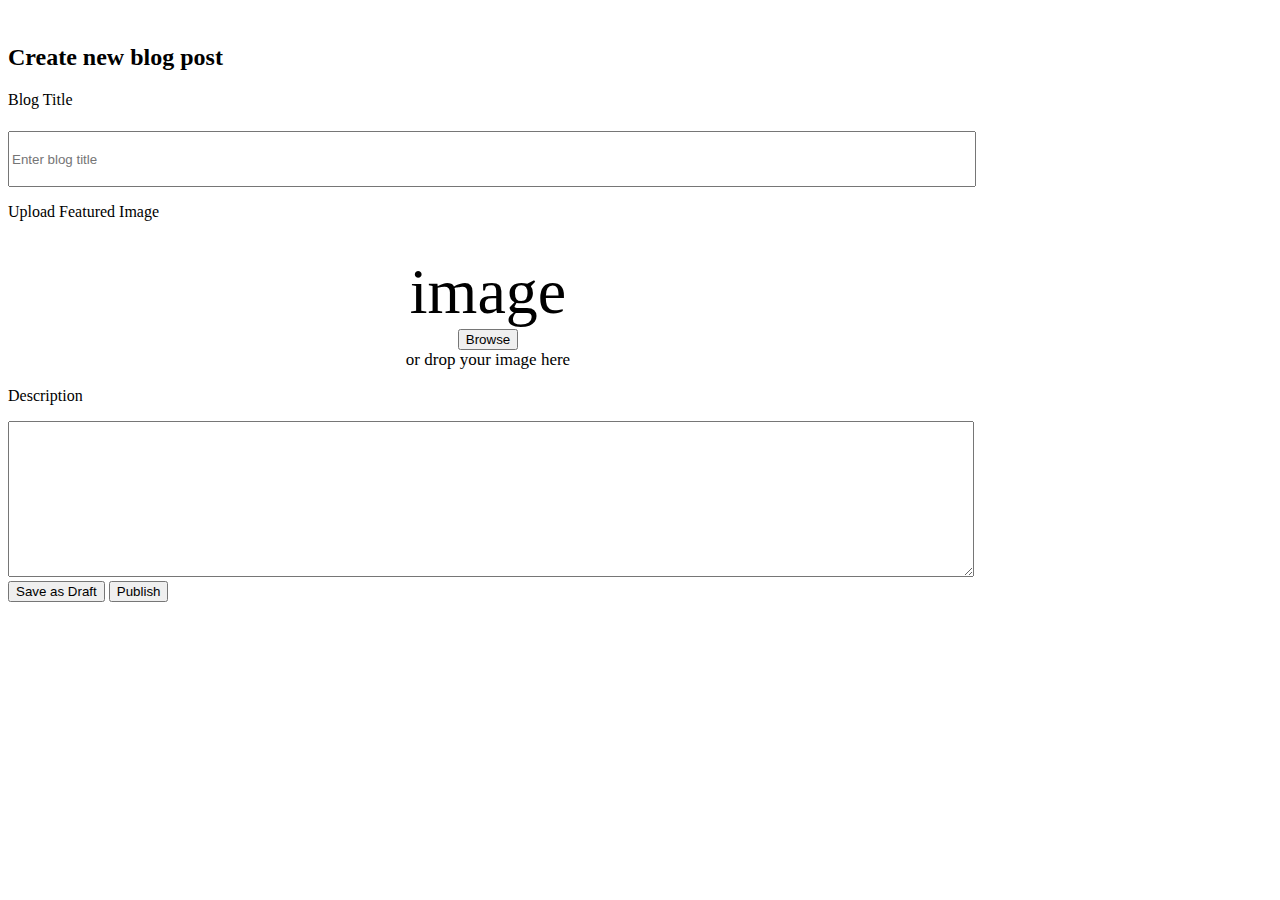
<file: pages/blog.html>
<!DOCTYPE html>
<html lang="en">
  <head>
    <meta charset="UTF-8" />
    <meta http-equiv="X-UA-Compatible" content="IE=edge" />
    <meta name="viewport" content="width=device-width, initial-scale=1.0" />
    <title>Document</title>
    <style>
      .blog-section {
        display: flex;
        align-items: center;
        justify-content: center;
        /* background: red; */
        width: 75vw;
        flex-direction: column;
      }
      .blog-container {
        background: var(--color-white);
        box-shadow: var(--box-shadow);
        width: 100%;
        padding: var(--card-padding);
        margin-top: 1rem;
        border-radius: var(--card-border-radius);
      }
      .blog-container input {
        width: 100%;
        height: 50px;
        margin: 0.4rem 0 1rem;
      }
      .blog-container textarea {
        width: 100%;
      }
      .image-wrapper {
        border: dashed 2px var(--blue);
        border-radius: 10px;
        height: 150px;
        display: flex;
        justify-content: center;
        align-items: center;
        margin-top: 0.5rem;
        flex-direction: column;
      }
      .image-wrapper span {
        font-size: 4rem;
        color: var(--info-dark);
      }
      .isoverarea {
        opacity: 0.4;
      }
    </style>
  </head>
  <body>
    <page-title pageTitle="Blog Post"></page-title>
    <div class="blog-section">
      <div class="blog-container">
        <h2>Create new blog post</h2>
        <div id="blog_message"></div>
        <p class="text-muted" style="margin-top: 1rem">Blog Title</p>
        <input
          name="title"
          type="text"
          placeholder="Enter blog title"
          class="blog_form"
          id="blog_title"
        />
        <!-- <p class="text-muted" style="margin-top: 0rem">SEO Keywords</p>    
        <input type="text" placeholder="Enter blog title" /> -->
        <p class="text-muted" style="margin-top: 0rem">Upload Featured Image</p>
        <div
          class="image-wrapper"
          ondragleave="dragBlogLeave();"
          ondragover="dragBlogOver(event);"
          ondrop="dropBlog(event); return false;"
        >
          <span class="material-symbols-outlined"> image </span>
          <div
            style="display: flex; flex-direction: column; align-items: center"
            class="text-muted"
          >
            <button onclick="browseBlog();">Browse</button>
            <span style="font-size: 17px" id="blog_p"
              >or drop your image here</span
            >
          </div>
        </div>
        <p class="text-muted" style="margin-top: 0rem">Description</p>
        <div id="blog_desc_error"></div>
        <textarea
          name="description"
          id="blog_description"
          cols="30"
          rows="10"
          class="blog_form"
        ></textarea>
        <div class="settings-button" style="left: 100%">
          <button class="outline" onclick="validateBlogGallery()">
            Save as Draft
          </button>
          <button onclick="validateBlogGallery()">Publish</button>
        </div>
      </div>
    </div>
  </body>
</html>
</file>
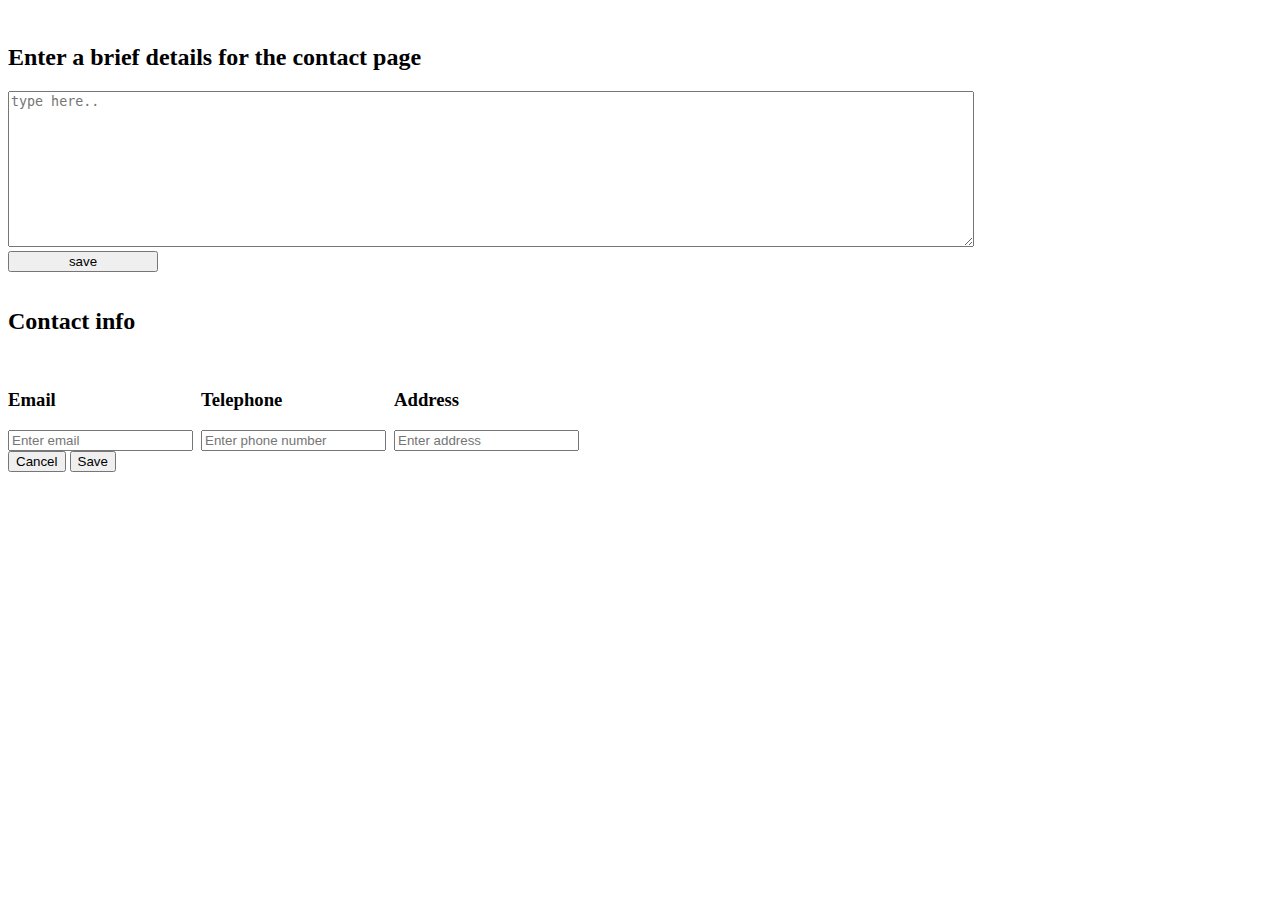
<file: pages/contact.html>
<!DOCTYPE html>
<html lang="en">
  <head>
    <meta charset="UTF-8" />
    <meta http-equiv="X-UA-Compatible" content="IE=edge" />
    <meta name="viewport" content="width=device-width, initial-scale=1.0" />
    <title>Document</title>
    <link
      href="https://fonts.googleapis.com/css2?family=Material+Symbols+Outlined"
      rel="stylesheet"
    />
    <style>
      .settings-section {
        display: flex;
        align-items: center;
        justify-content: center;
        /* background: red; */
        width: 75vw;
        flex-direction: column;
      }
      .profile-photo span {
        font-size: 1em;
        position: absolute;
        /* top: 0; */
        margin-top: -3rem;
        left: 12rem;
      }
      .top {
        display: flex;
        justify-content: space-between;
      }
      /* .top:last-child {
        right: 20rem;
        position: absolute;
        display: none;
      } */
      .settings-container {
        background-color: var(--color-white);
        box-shadow: var(--box-shadow);
        width: 100%;
        display: grid;
        grid-template-columns: 19rem auto;
        justify-content: space-between;
        padding: var(--card-padding);
        margin-top: 1rem;
        border-radius: var(--card-border-radius);
      }
      .settings-container > div > div > div {
        column-gap: 3rem;
      }
      .input-wrapper {
        /* flex-wrap: wrap; */
        display: flex;
        padding-top: 1rem;
        gap: 0.5rem;
      }
      @media screen and (max-width: 1200px) {
        .settings-container {
        }
        .input-wrapper {
          display: grid;
          grid-template-columns: repeat(2, 2fr);
        }
      }
      @media screen and (max-width: 768px) {
        .settings-container {
          grid-template-columns: 1fr;
        }
        .input-wrapper {
          flex-wrap: wrap;
          display: flex;
        }
      }
      .settings-container textarea {
        width: 100%;
      }
    </style>
  </head>
  <body>
    <div class="top">
      <page-title pageTitle="Edit contact info"></page-title>
      <profile-component pageTitle="Settings"></profile-component>
    </div>
    <div class="settings-section">
      <div
        class="settings-container"
        style="display: flex; flex-direction: column"
      >
        <h2>Enter a brief details for the contact page</h2>
        <div id="description_message"></div>
        <form action="" id="contact_desc_form"
         onsubmit="validate_desc(); return false;">

          <textarea name="description" id="description" cols="30" rows="10" class="form_data"
           placeholder="type here.."></textarea>
          <button class="red-gradient" style="width: 150px" id="submit_desc"
          
          >save</button>
          <!-- onclick="validate_desc();
           return false;" -->
        </form>
      </div>
      <div class="settings-container">
        <form action="">
          <div style="display: flex; flex-direction: column">
            <h2>Contact info</h2>
            <div id="contact_details_message"></div>
            <div class="input-wrapper" style="">
              <!-- houses the input and label fields -->
              <div>
                <h3>Email</h3>
                <input type="text" name="email" id="" placeholder="Enter email" class="form_data"/>
              </div>
              <div>
                <h3>Telephone</h3>
                <input
                  type="text"
                  name="tel"
                  id=""
                  placeholder="Enter phone number"
                  class="form_data"
                />
              </div>
              <div>
                <h3>Address</h3>
                <input
                  type="text"
                  name="Address"
                  id=""
                  placeholder="Enter address"
                  class="form_data"
                />
              </div>
            </div>
          </div>
          <div class="settings-button">
            <button class="outline red-outline">Cancel</button>
            <button class="red-gradient" id="submit_contact_details" 
            onclick="save_contact_details(); return false;">Save</button>
          </div>
        </div>
            
        </form>
    </div>
  </body>
  <script>

  </script>
</html>
</file>
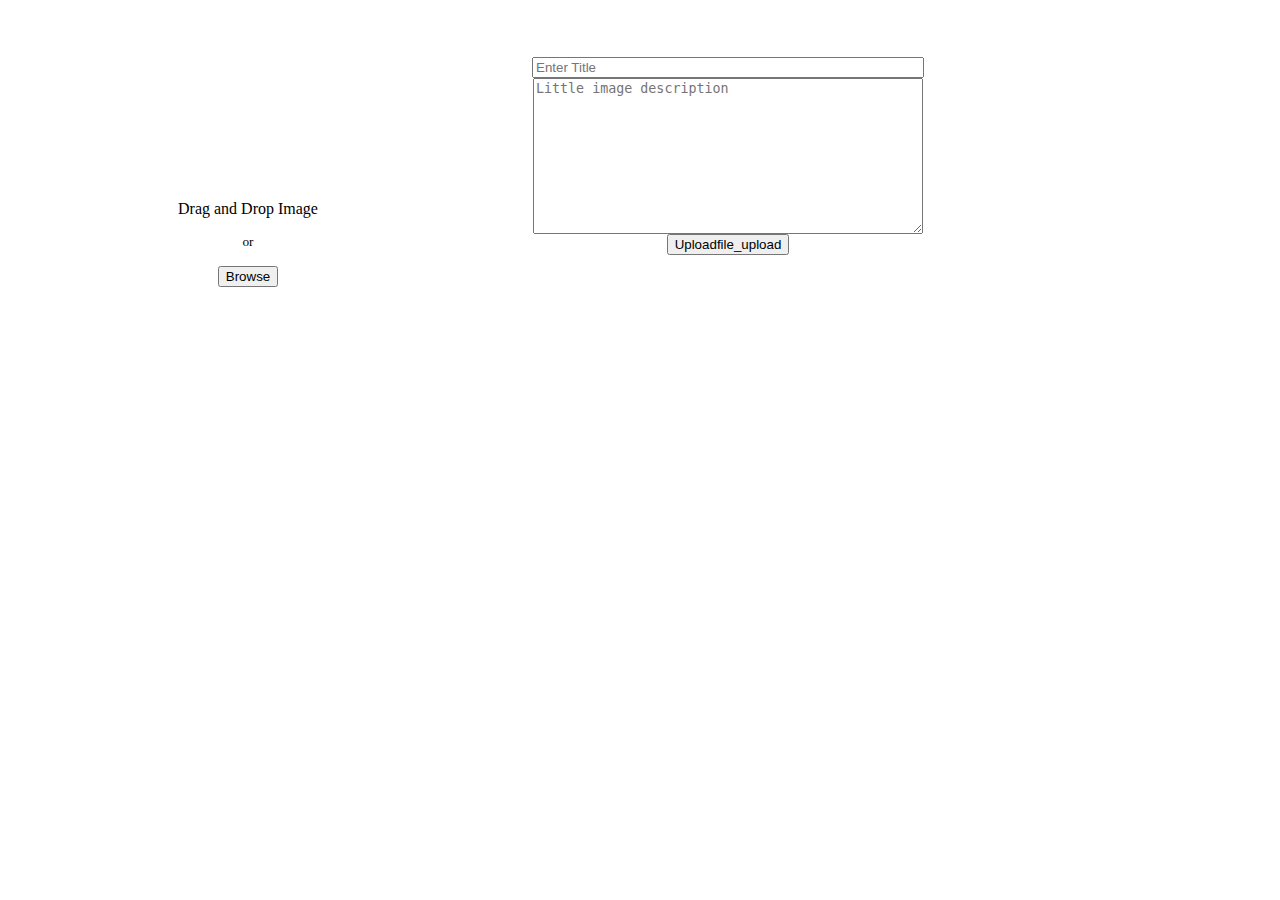
<file: pages/gallery.html>
<!DOCTYPE html>
<html lang="en">
  <head>
    <meta charset="UTF-8" />
    <meta http-equiv="X-UA-Compatible" content="IE=edge" />
    <meta name="viewport" content="width=device-width, initial-scale=1.0" />
    <title>Document</title>
  </head>
  <style>
    .gallery-section {
      display: flex;
      align-items: center;
      justify-content: center;
      /* background: red; */
      width: 75vw;
      flex-direction: column;
    }
    .gallery-container {
      background-color: var(--color-white);
      box-shadow: var(--box-shadow);
      width: 100%;
      display: grid;
      grid-template-columns: repeat(2, 2fr);
      justify-content: space-between;
      margin-top: 1rem;
      border-radius: var(--card-border-radius);
    }
    .upload-container {
      display: flex;
      justify-content: center;
      flex-direction: column;
      align-items: center;

      padding: var(--card-padding);
    }
    .file_upload {
      display: flex;
      justify-content: center;
      align-items: center;
      color: white;
      height: 10rem;
      width: 10rem;
      border-radius: 50%;
    }
    .upload-detail {
      background: var(--info-light);
      height: 100%;
      display: flex;
      flex-direction: column;
      justify-content: center;
      align-items: center;
    }
    .upload-detail input {
      width: 80%;
    }
    .upload-detail textarea {
      width: 80%;
      margin-left: 0;
    }
    .isoverarea {
      opacity: 0.4;
    }
  </style>
  <body>
    <page-title pageTitle="Edit Gallery"></page-title>

    <div class="gallery-section">
      <div class="gallery-container">
        <div
          class="upload-container"
          id="upload-container"
          ondragleave="dragLeave()"
          ondragover="dragOver(event);"
          ondrop="drop(event); return false;"
        >
          <!-- ondrop="upload_file(event)"  -->
          <!-- ondragover="return false" -->
          <div
            class="blue-gradient file_upload"
            style=""
            id="file_upload"
            onload="drop(event)"
          >
            <span class="material-symbols-outlined" style="font-size: 5rem">
              photo_library
            </span>
          </div>
          <p style="margin-top: 1rem" id="drap_p">Drag and Drop Image</p>
          <small>or</small>
          <button
            style="margin-top: 1rem"
            id="browse_gallery"
            onclick="browseGallery();"
          >
            Browse
          </button>
          <input type="file" id="browse_input" hidden />
          <!-- onclick="file_explorer();" -->
        </div>
        <div class="upload-detail">
          <div id="gallery_message"></div>
          <input
            type="text"
            name="title"
            id="gallery_title"
            placeholder="Enter Title"
            class="gallery_form"
          />
          <textarea
            name="description"
            id=""
            cols="30"
            rows="10"
            placeholder="Little image description"
            class="gallery_form"
          ></textarea>
          <button
            class="red-gradient"
            style="display: flex; align-items: center; justify-content: center"
            onclick="validateGallery()"
          >
            Upload
            <span class="material-symbols-outlined"> file_upload </span>
          </button>
        </div>
      </div>
    </div>
    <script src="../js/upload.js" defer></script>
  </body>
</html>
</file>
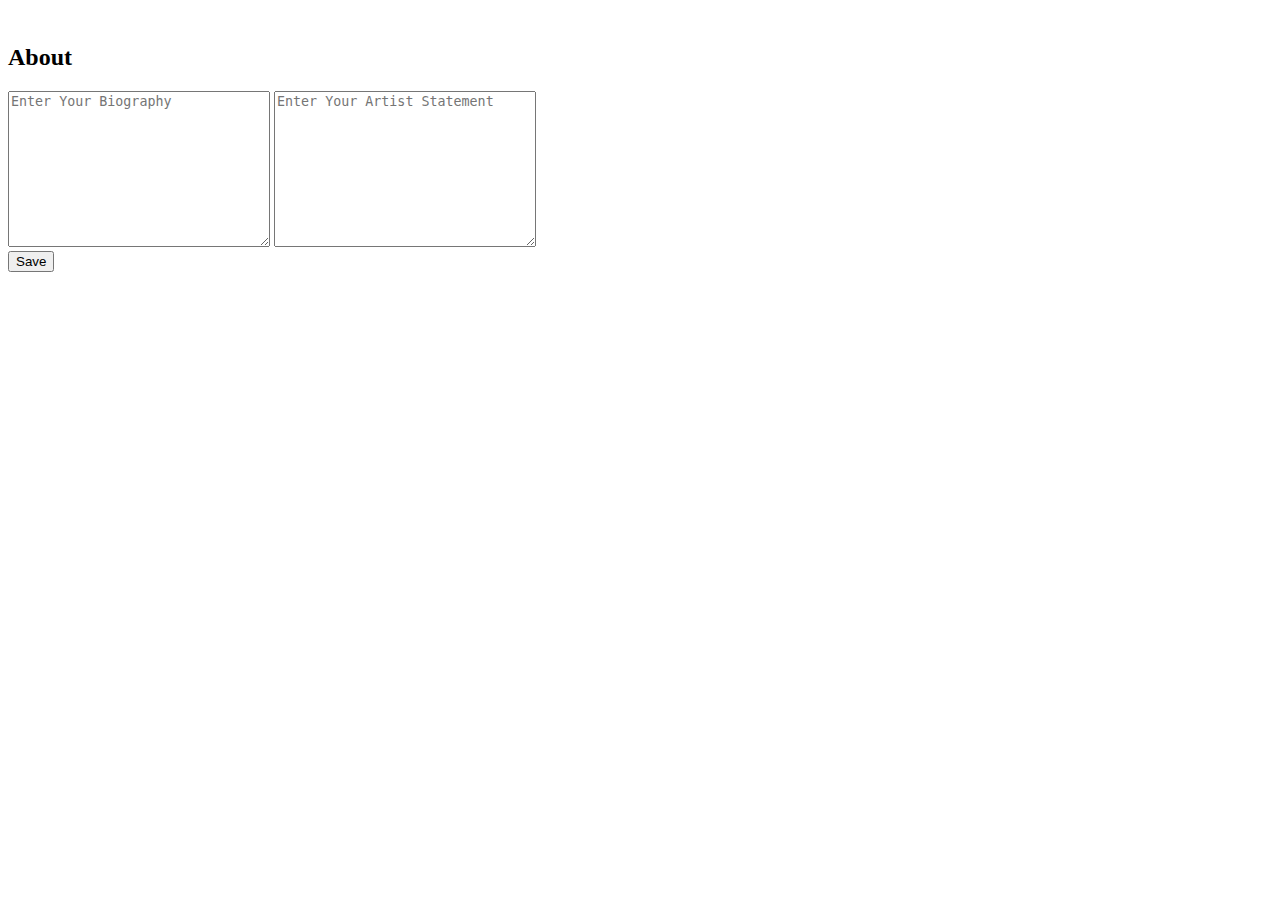
<file: pages/about/about.html>
<!-- <?php
  // if(isset($_POST['submit'])){
  //   echo htmlspecialchars($_POST['biography']);
  // }
  // if(isset($_GET['submit'])){
  //   echo $_GET['biography'];
  //   echo $_GET['statement'];
  //   header('location:../../index.php'); 
  // }

?> -->

<!DOCTYPE html>
<html lang="en">
  <head>
    <meta charset="UTF-8" />
    <meta http-equiv="X-UA-Compatible" content="IE=edge" />
    <meta name="viewport" content="width=device-width, initial-scale=1.0" />
    <title>Document</title>
    <!-- <script src="https://cdnjs.cloudflare.com/ajax/libs/jquery/3.4.0/jquery.min.js"></script>
    <script src="https://code.jquery.com/jquery-3.6.0.min.js"></script>
    <script src="https://cdnjs.cloudflare.com/ajax/libs/jquery-validate/1.19.4/jquery.validate.min.js"></script> -->
    <style>
      .about-section {
        display: flex;
        align-items: center;
        justify-content: center;
        /* background: red; */
        width: 75vw;
        flex-direction: column;
      }
      .about-container {
        background-color: var(--color-white);
        box-shadow: var(--box-shadow);
        width: 100%;
        /* flex-direction: column;
        display: flex; */
        /* display: grid;
        grid-template-columns: 19rem auto; */
        justify-content: space-between;
        padding: var(--card-padding);
        margin-top: 1rem;
        border-radius: var(--card-border-radius);
      }
    </style>
    
  <script type="text/javascript">

  </script>
  
  
  <script type="module">
	// import $ from "./jquery/src/jquery.js";
	// $('#message').text('Hi from jQuery!');
//   $(function() {
//    // set up form validation here
//    $("form").validate();
// })
// $( "form" ).on( "submit", function(e) {
//   var dataString = $(this).serialize();
//   $ajax({
//     type:'POST',
//     url:'../../addabout.php',
//     data:dataString,
//     success:function(){
//       $('#about_form').html("<div id='message'></div>");
//       $("#message")
//           .html("<h2>Contact Form Submitted!</h2>")
//           .append("<p>We will be in touch soon.</p>")
//           .hide()
//           .fadeIn(1500, function (){
//             $("#message").append(
//               "<img id='checkmark' src='images/check.png' />"
//             );
//           });
//     }  
//   })
//   e.preventDefault();
// })

</script>
  </head>
  <body>
    <div class="top">
      <page-title pageTitle="About us"></page-title>
      <profile-component pageTitle="Settings"></profile-component>
    </div>
    <div class="about-section">
      <div class="about-container">
        <div>
          <h2>About</h2>
          <div id="message"></div>
          <div id="error" class="danger"></div>
          <form action="" name='about' method="" id="about_form">
          <!-- <form action="./pages/about/about.php" method="GET"> -->

          <textarea
            name="biography"
            id="biography"
            cols="30"
            rows="10"
            placeholder="Enter Your Biography"
            required
            class="form_data"
          ></textarea>
          <textarea
            name="statement"
            id="statement"
            cols="30"
            rows="10"
            placeholder="Enter Your Artist Statement"
            class="form_data"
          ></textarea
          ><br />
          <button class="red-gradient" name='submit' id="submit"
          onclick="save_data(); return false;"
          >Save</button>
          <!-- <input type="submit" value="submit" name="submit"> -->
          </form>
        </div>
      </div>
    </div>
  </body>
</html>
</file>
